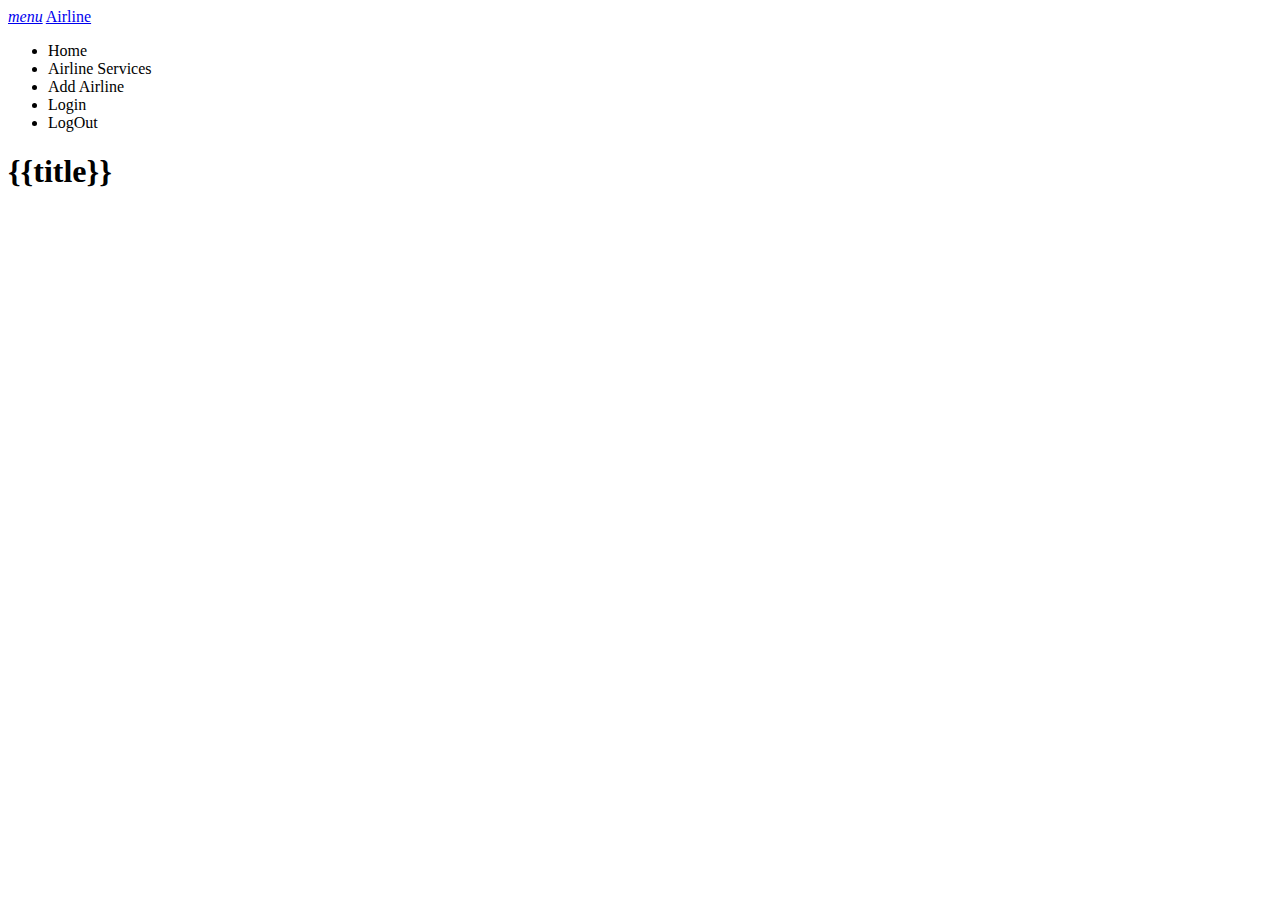
<file: src/app/app.component.html>
<!DOCTYPE html>
<html>
    <!-- <head>
        <link rel="stylesheet"href="css/styles.css">
        <meta name="viewport"content="width=device-width,initial-scale=1.0">
        <link rel="stylesheet" href="https://stackpath.bootstrapcdn.com/bootstrap/4.3.1/css/bootstrap.min.css">
        <link rel="stylesheet" href="https://cdn.jsdelivr.net/npm/bootstrap@4.3.1/dist/css/bootstrap.min.css">
    </head> -->
<body>
   
<!-- <nav class="top-navigation" style="background-color: #1278d7;" aria-label="Main navigation">
    <ul class = "navbar-nav">
        <li class = "nav-item">
            <a routerLink="home" routerLinkActive="active" class="nav-link" >Home</a>
        </li>
        <li class = "nav-item">
            <a routerLink="airline" routerLinkActive="active" class="nav-link" >Services</a>
        </li>
        <li class = "nav-item">
            <a routerLink="create-airline" routerLinkActive="active" class="nav-link" >Add Airline</a>
        </li>
        <li>
            <a *ngIf="!loginService.isUserLoggedIn()" routerLink="/login" class="nav-link">Login</a>
        </li>
        <li>
            <a *ngIf="loginService.isUserLoggedIn()" routerLink="/logout" class="nav-link">LogOut</a>
        </li>
  </ul>
</nav> -->


<nav class="bg-primary">
    <div class="container">
        <!-- <ul id="slide-out" class="sidenav">
            <li>
                <div class="user-view">
                    <div class="background">
                        <img src="assets\3.jpg">
                    </div>
                </div>
            </li>
        </ul> -->
        <div class="nav-wrapper">

            <a href="#" data-target="slide-out" class="sidenav-trigger"><i class="material-icons">menu</i></a>
            <a href="#" class="brand-logo">Airline</a>
            <ul id="nav-mobile" class="right hide-on-med-and-down">
                <li class = "nav-item">
                    <a routerLink="home" routerLinkActive="active" class="nav-link" >Home</a>
                </li>
                <li class = "nav-item">
                    <a routerLink="airline" routerLinkActive="active" class="nav-link" >Airline Services</a>
                </li>
                <li class = "nav-item">
                    <a routerLink="create-airline" routerLinkActive="active" class="nav-link" >Add Airline</a>
                </li>
                <li>
                    <a *ngIf="!loginService.isUserLoggedIn()" routerLink="/login" class="nav-link">Login</a>
                </li>
                <li>
                    <a *ngIf="loginService.isUserLoggedIn()" routerLink="/logout" class="nav-link">LogOut</a>
                </li>
            </ul>
        </div>
     </div>
</nav>


            <!-- <a href="#user"><img class="circle" src="img/dp1.jpg"></a>
            <a href="#name"><span class="white-text name">Durgesh Tiwari</span></a>
            <a href="#email"><span class="white-text email">durgeshkumar305@gmail.com</span></a>
        </div>
    </li>
    <li><a href="#!"><i class="material-icons">home</i>Home</a></li>
    <li><a href="#!"><i class="material-icons">cloud</i>Website</a></li>
    <li><a href="#!"><i class="material-icons">call_end</i>Contact us</a></li> -->



<h1 class="text-center"> {{title}} </h1>



<div class = "container">
 <router-outlet></router-outlet>
</div>
      </body>
</html>
</file>
